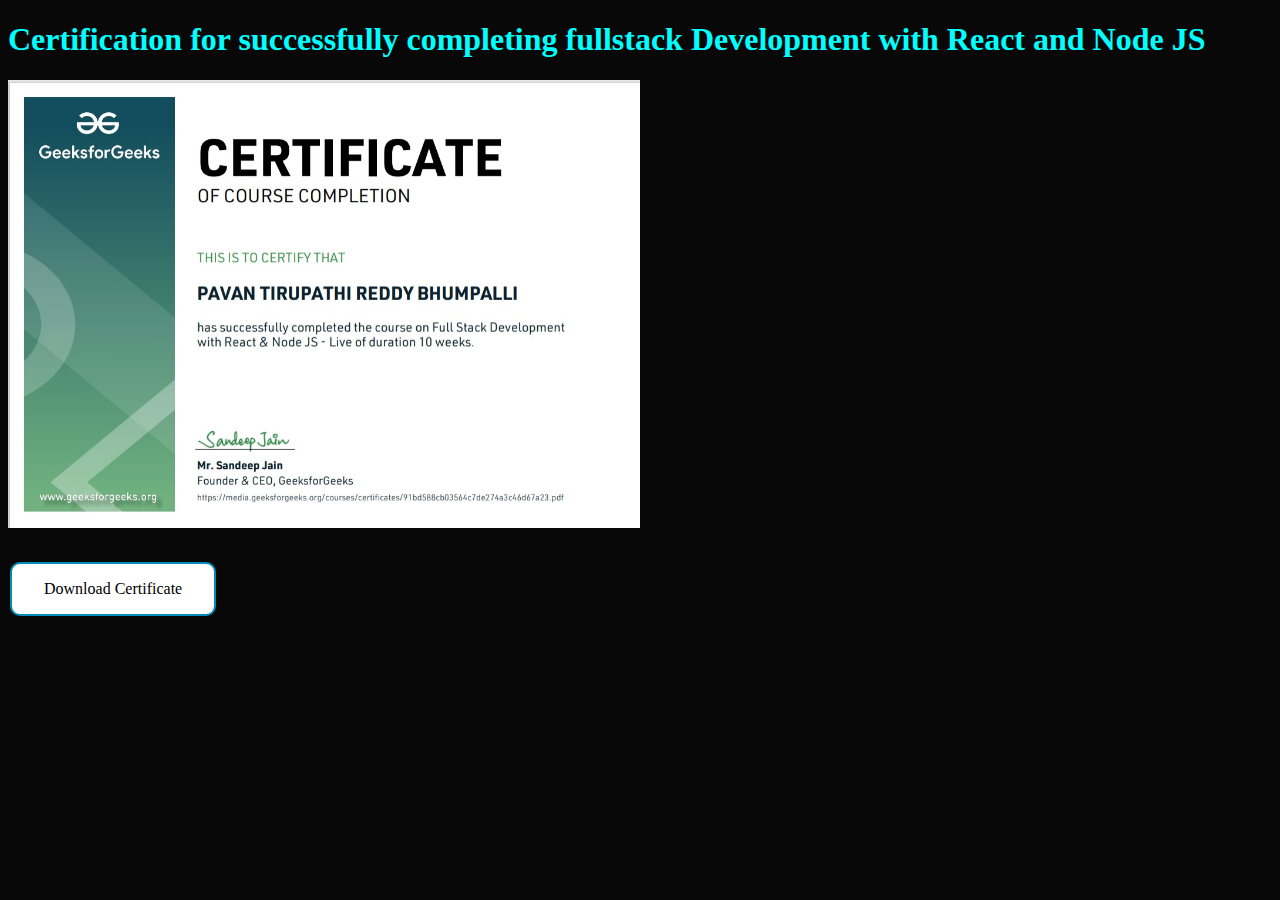
<file: c1.html>
<!DOCTYPE html>
<html lang="en">
<head>
    <meta charset="UTF-8">
    <meta name="viewport" content="width=device-width, initial-scale=1.0">
    <title>Certificates</title>
    <link rel="stylesheet" href="c1.css">
</head>
<body>
    <div class="header">
        <h1>
            Certification for successfully completing fullstack Development with React and Node JS
        </h1>
        <img src="pictures/gfg fullstack.jpeg" alt="" width="50%" height="50%">
        <br>
        <a href="pictures/gfg fullstack.jpeg"  download class="btn ">Download Certificate</a>
    </div>
</body>
</html>
</file>
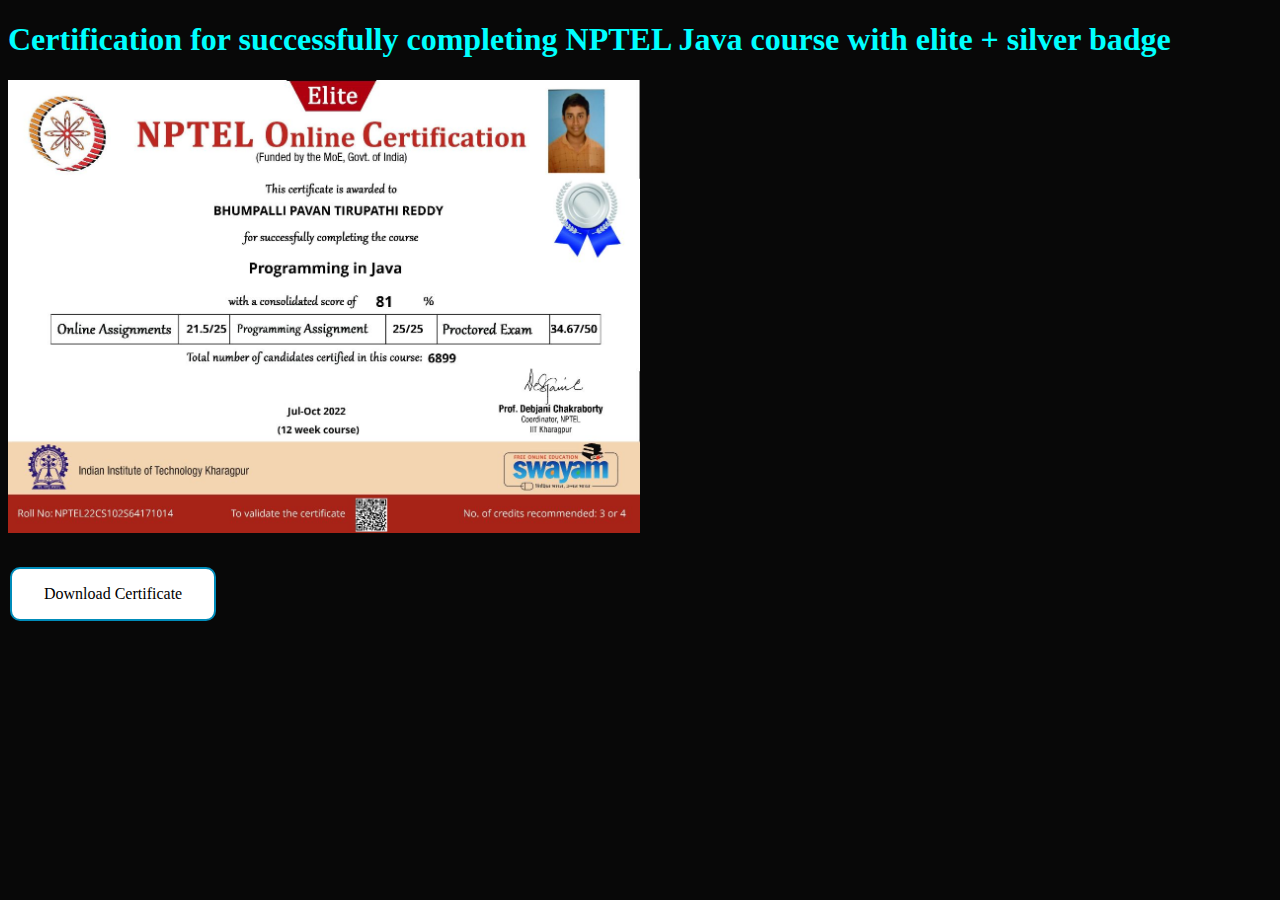
<file: c2.html>
<!DOCTYPE html>
<html lang="en">
<head>
    <meta charset="UTF-8">
    <meta name="viewport" content="width=device-width, initial-scale=1.0">
    <title>Certificates</title>
    <link rel="stylesheet" href="c1.css">
</head>
<body>
    <div class="header">
        <h1>
            Certification for successfully completing NPTEL Java course with elite + silver badge
        </h1>
        <img src="pictures/nptel.jpg" alt="" width="50%" height="50%">
        <br>
        <a href="pictures/nptel.jpg"  download class="btn ">Download Certificate</a>
    </div>
</body>
</html>
</file>
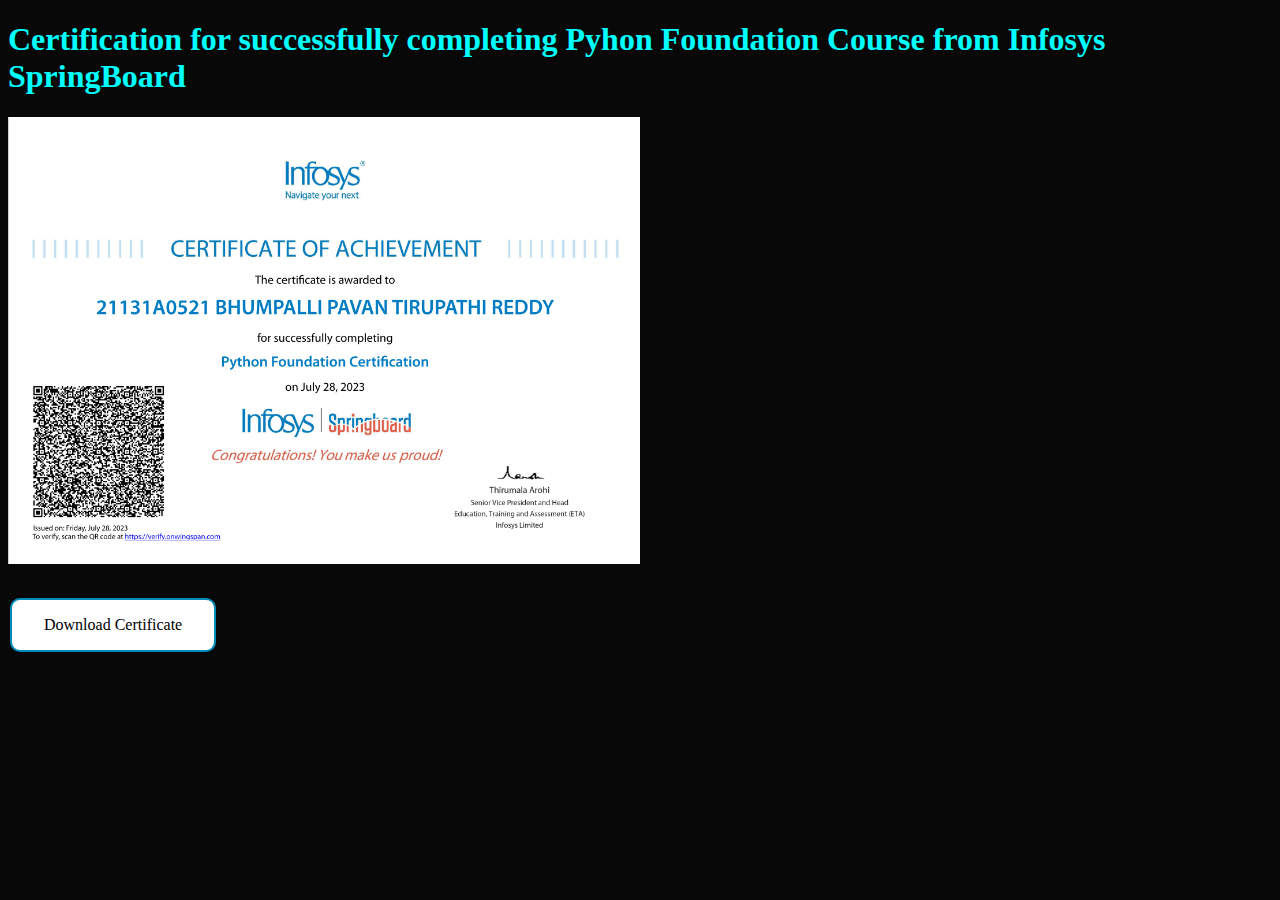
<file: c3.html>
<!DOCTYPE html>
<html lang="en">
<head>
    <meta charset="UTF-8">
    <meta name="viewport" content="width=device-width, initial-scale=1.0">
    <title>Certificates</title>
    <link rel="stylesheet" href="c1.css">
</head>
<body>
    <div class="header">
        <h1>
            Certification for successfully completing Pyhon Foundation Course from Infosys SpringBoard
        </h1>
        <img src="pictures/python.png" alt="" width="50%" height="50%">
        <br>
        <a href="pictures/python.png"  download class="btn ">Download Certificate</a>
    </div>
</body>
</html>
</file>
<file: c1.css>
body
{
    background: #080808;
}
h1
{
    color: aqua;
}
.btn {
    padding: 16px 32px;
    border-radius: 10px;
    text-align: center;
    text-decoration: none;
    display: inline-block;
    font-size: 16px;
    margin: 30px 2px;
    cursor: pointer;
    background-color: white; 
    color: black; 
    border: 2px solid #008CBA;
    transition: color 0.5s, background-color 0.5s, transform 0.5s;
  }
  
  .btn:hover {
    background-color: #008CBA;
    color: white;
    transform: translateY(-10px);
  }
  @media only screen and (max-width: 600px)
  {
    img
    {
        width: 300px;
        height: 300px;
    }
  }
</file>
